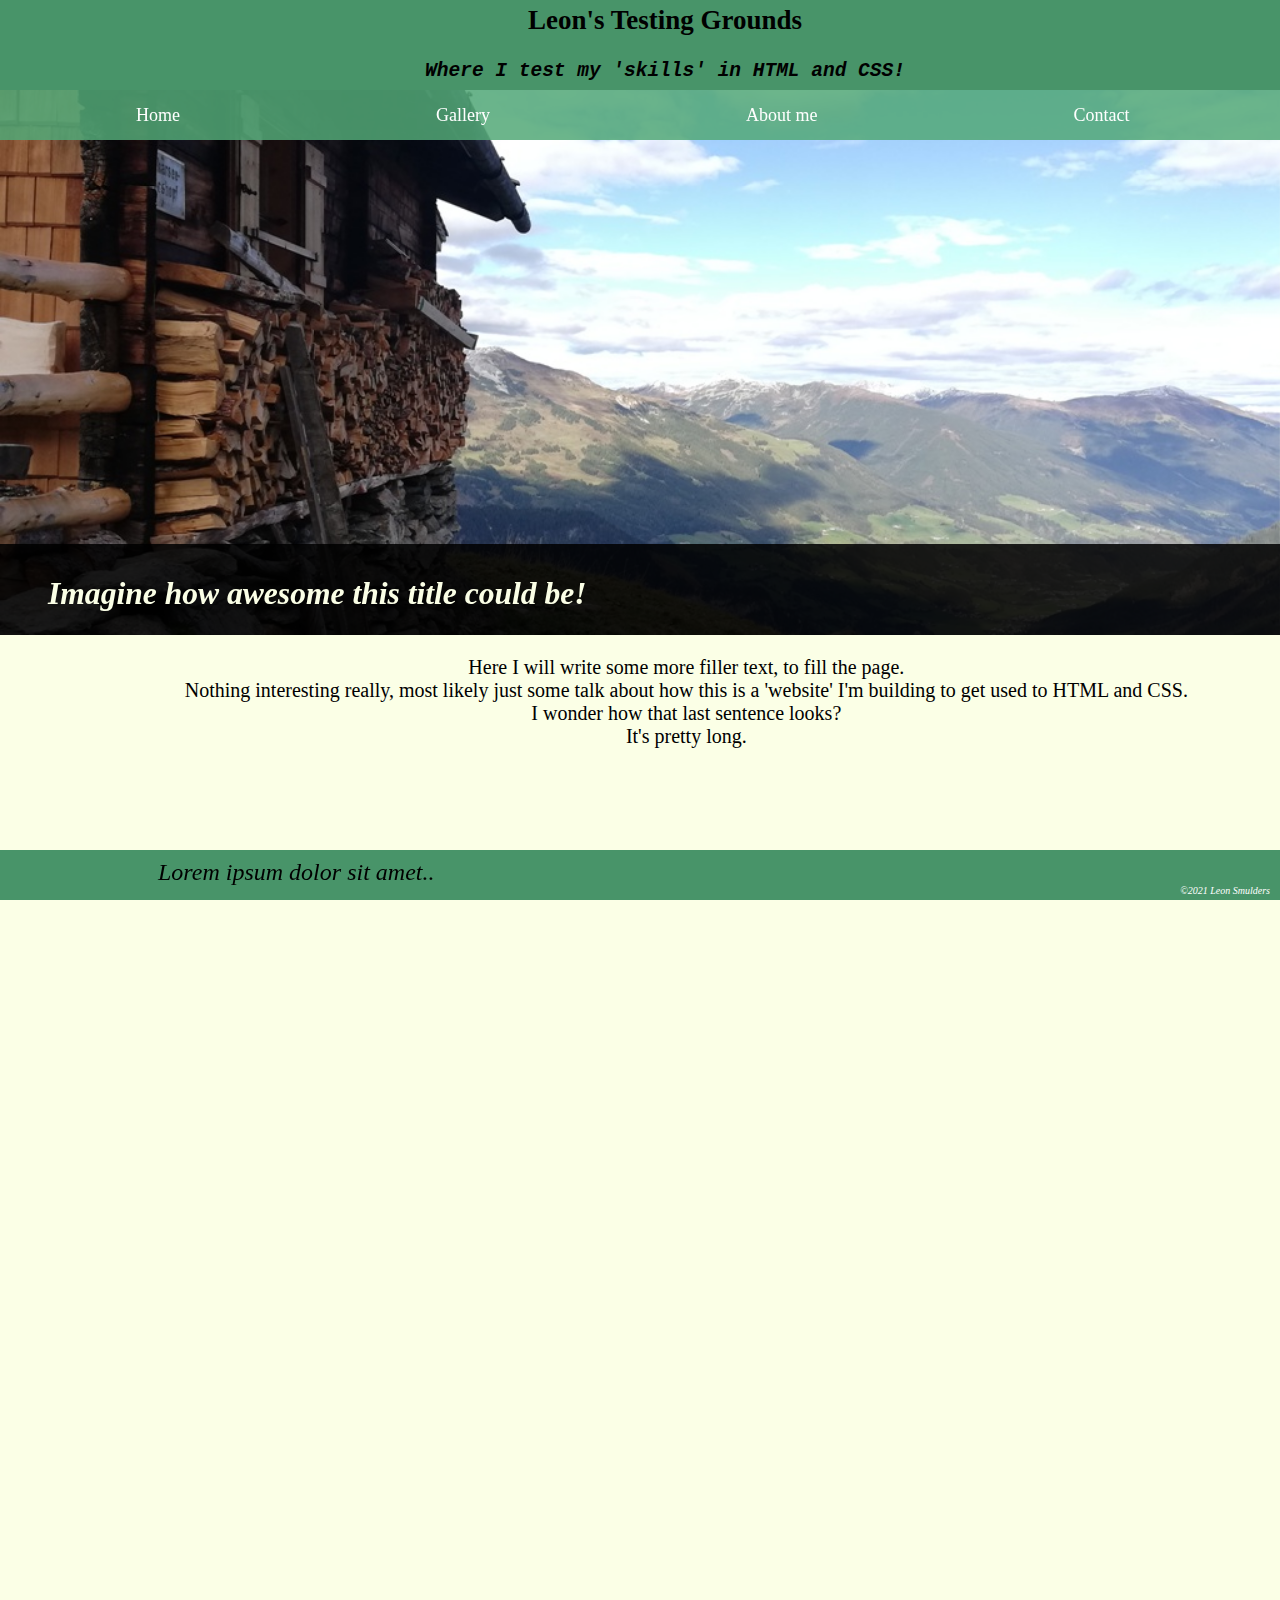
<file: INDEX.html>
<!DOCTYPE= "html">
<html>
<div id="bg">
  <img src="bg-hut.jpg" alt="">
</div>

<head>

<link href="style.css" rel="stylesheet">




<title> Leon&apos;s Testing Grounds </title>
<div>

<h1>

	<b> 
		Leon&apos;s Testing Grounds 
	</b> 
</h1>

<h2>
	Where I test my 'skills' in HTML and CSS!
</h2>

	</head>
</div>

<div>
	<nav> 
		<ul>
			<li> <a href="INDEX.html"> Home </a> </li>
			<li> <a href="PICS.html"> Gallery </a> </li>
			<li> <a href="ABOUTME.html"> About me </a> </li>
			<li> <a href="CONTACT.html"> Contact </a> </li>
		</ul>
	</nav>
</div>

<div class="content">

<body> 



<div class="p1">
<p> 


<h3>
Imagine how awesome this title could be! <br>
</h3>
</p>
</div>
<div class="p2">
<main>
<p>
Here I will write some more filler text, to fill the page. <br>
Nothing interesting really, most likely just some talk about how this is a 'website' I'm building to get used to HTML and CSS. <br>
I wonder how that last sentence looks? <br>
It's pretty long.
</p>
</main>
</div>

</body>




<blockquote>
<em> 
	Lorem ipsum dolor sit amet.. 
	</em>
	</blockquote>	


	</div>
<div class="footer">
	<div class="footer-text"> 
	©2021 Leon Smulders 
	</div>
</div>

</html>
</file>
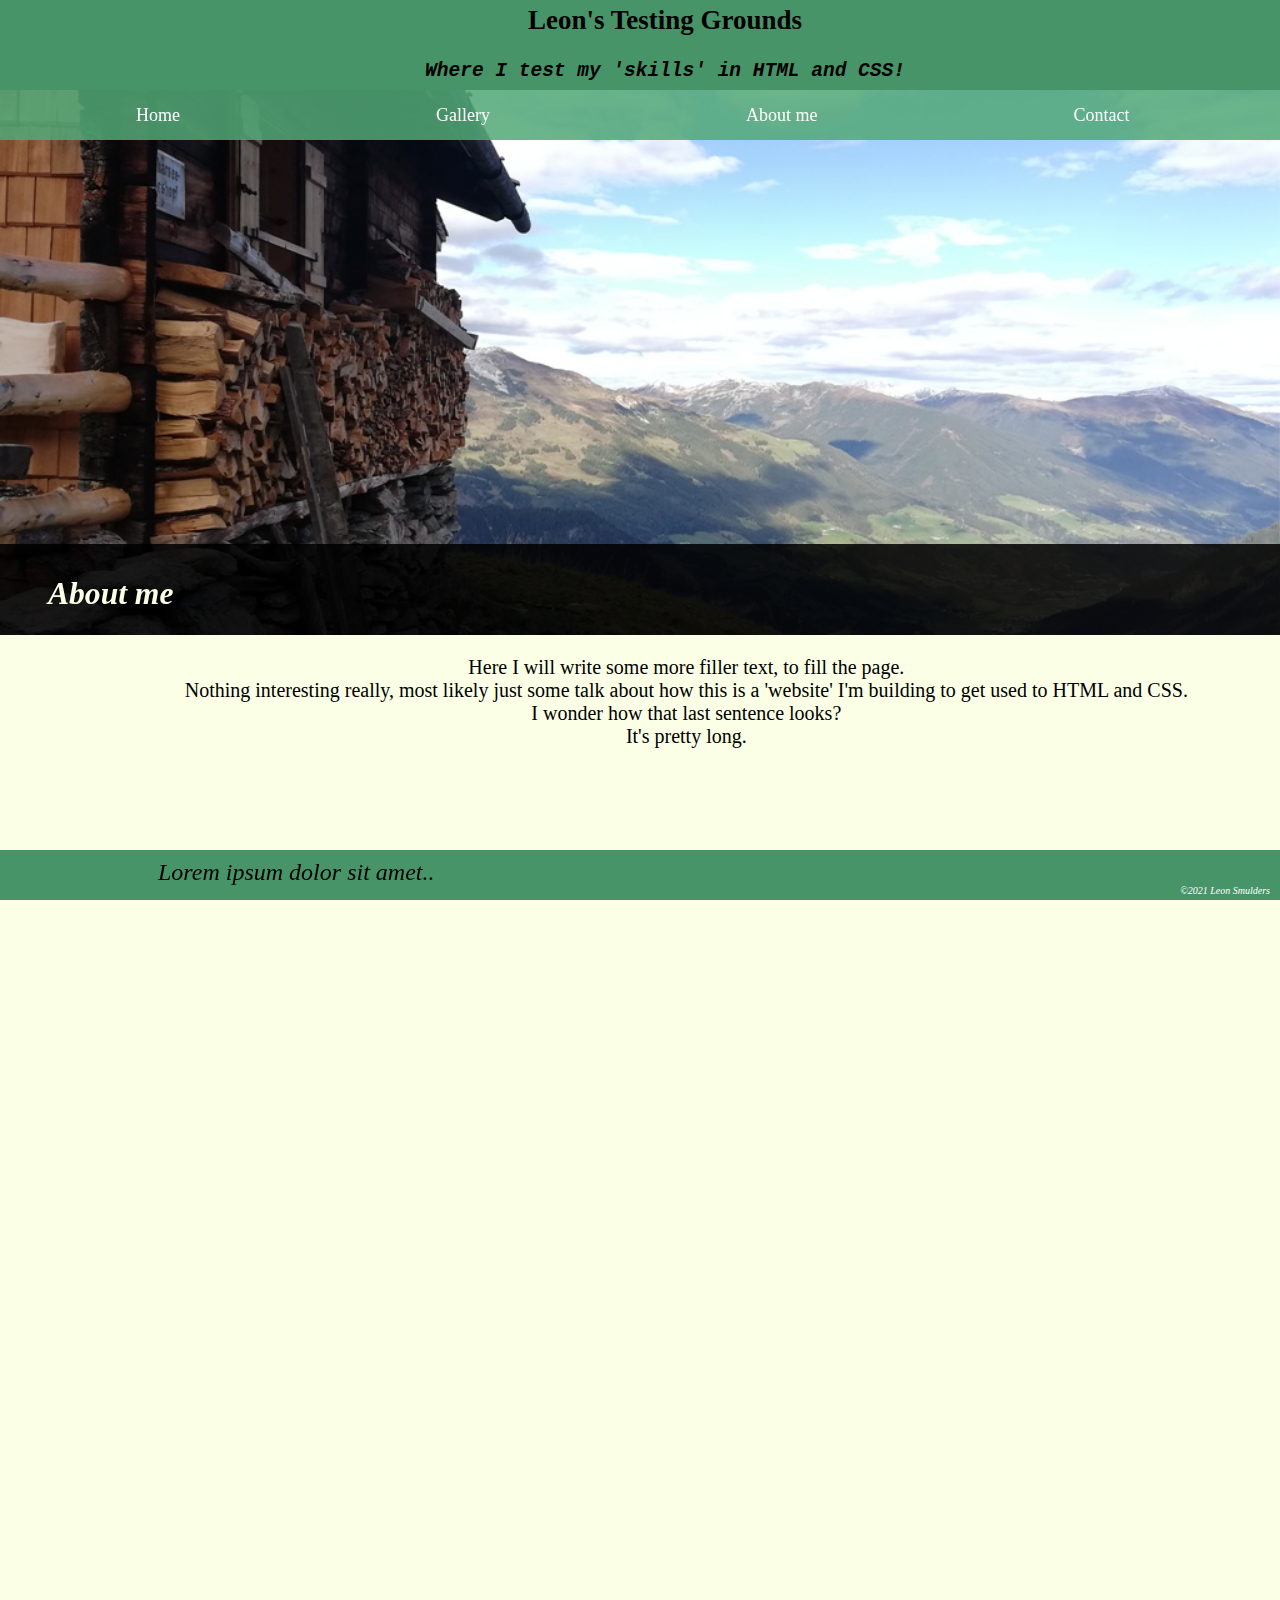
<file: ABOUTME.html>
<!DOCTYPE= "html">
<html>
<div id="bg">
  <img src="bg-hut.jpg">
</div>

<head>

<link href="style.css" rel="stylesheet">




<title> About me </title>
<div>

<h1>

	<b> 
		Leon&apos;s Testing Grounds 
	</b> 
</h1>

<h2>
	Where I test my 'skills' in HTML and CSS!
</h2>

	</head>
</div>

<div>
	<nav> 
		<ul>
			<li> <a href="INDEX.HTML"> Home </a> </li>
			<li> <a href="PICS.html"> Gallery </a> </li>
			<li> <a href="ABOUTME.html"> About me </a> </li>
			<li> <a href="CONTACT.html"> Contact </a> </li>
		</ul>
	</nav>
</div>

<div class="content">

<body> 



<div class="p1">
<p> 


<h3>
About me
	</h3>
 <br>
<main>
</p>
</div>
<div class="p2">

<p>
Here I will write some more filler text, to fill the page. <br>
Nothing interesting really, most likely just some talk about how this is a 'website' I'm building to get used to HTML and CSS. <br>
I wonder how that last sentence looks? <br>
It's pretty long.
</p>

</div>
</main>
</body>




<blockquote>
<em> 
	Lorem ipsum dolor sit amet.. 
	</em>
	</blockquote>	


	</div>
<div class="footer">
	<div class="footer-text"> 
	©2021 Leon Smulders 
	</div>
</div>

</html>
</file>
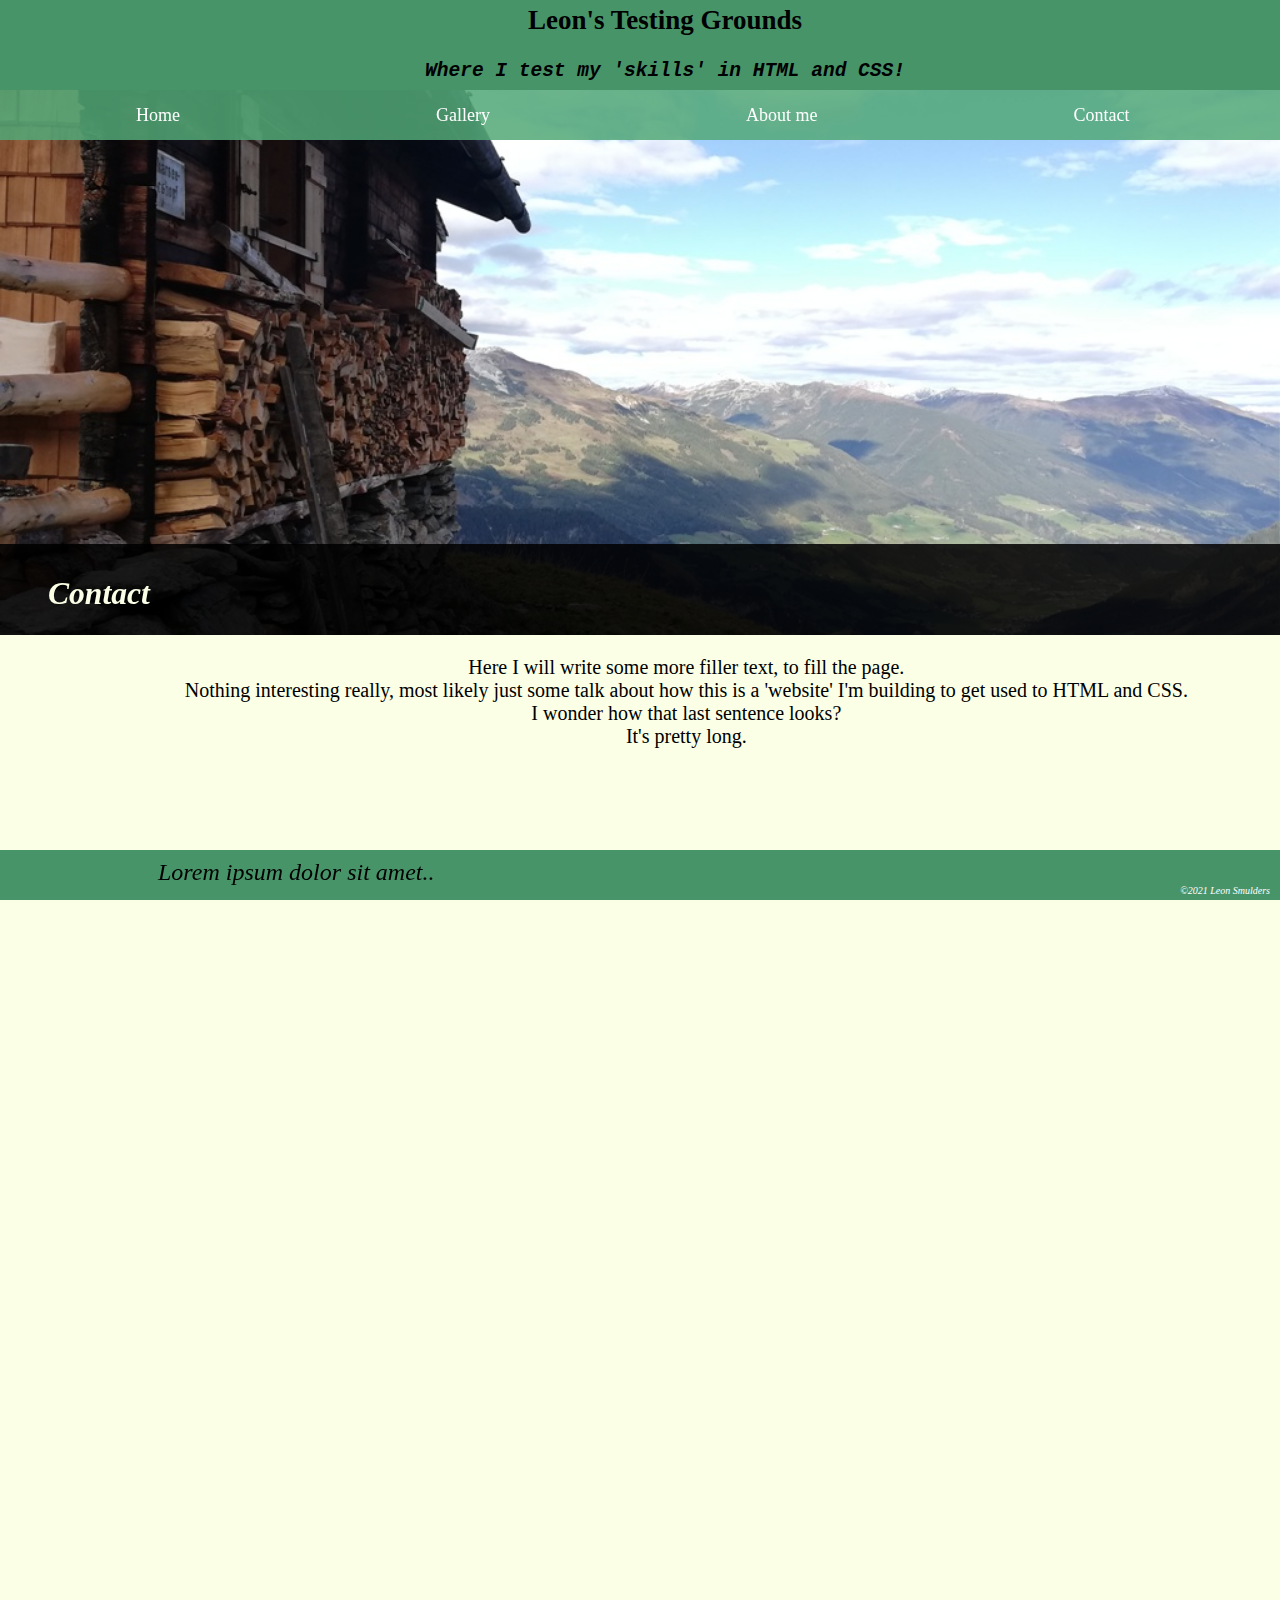
<file: CONTACT.html>
<!DOCTYPE= "html">
<html>
<div id="bg">
  <img src="bg-hut.jpg">
</div>

<head>

<link href="style.css" rel="stylesheet">




<title> Contact </title>
<div>

<h1>

	<b> 
		Leon&apos;s Testing Grounds 
	</b> 
</h1>

<h2>
	Where I test my 'skills' in HTML and CSS!
</h2>

	</head>
</div>

<div>
	<nav> 
		<ul>
			<li> <a href="INDEX.HTML"> Home </a> </li>
			<li> <a href="PICS.html"> Gallery </a> </li>
			<li> <a href="ABOUTME.html"> About me </a> </li>
			<li> <a href="CONTACT.html"> Contact </a> </li>
		</ul>
	</nav>
</div>

<div class="content">

<body> 



<div class="p1">



<h3>
Contact <br>
</h3>

</div>
<div class="p2">
<main>
<p>
Here I will write some more filler text, to fill the page. <br>
Nothing interesting really, most likely just some talk about how this is a 'website' I'm building to get used to HTML and CSS. <br>
I wonder how that last sentence looks? <br>
It's pretty long.
</p>
</main>
</div>

</body>




<blockquote>
<em> 
	Lorem ipsum dolor sit amet.. 
	</em>
	</blockquote>	


	</div>
<div class="footer">
	<div class="footer-text"> 
	©2021 Leon Smulders 
	</div>
</div>

</html>
</file>
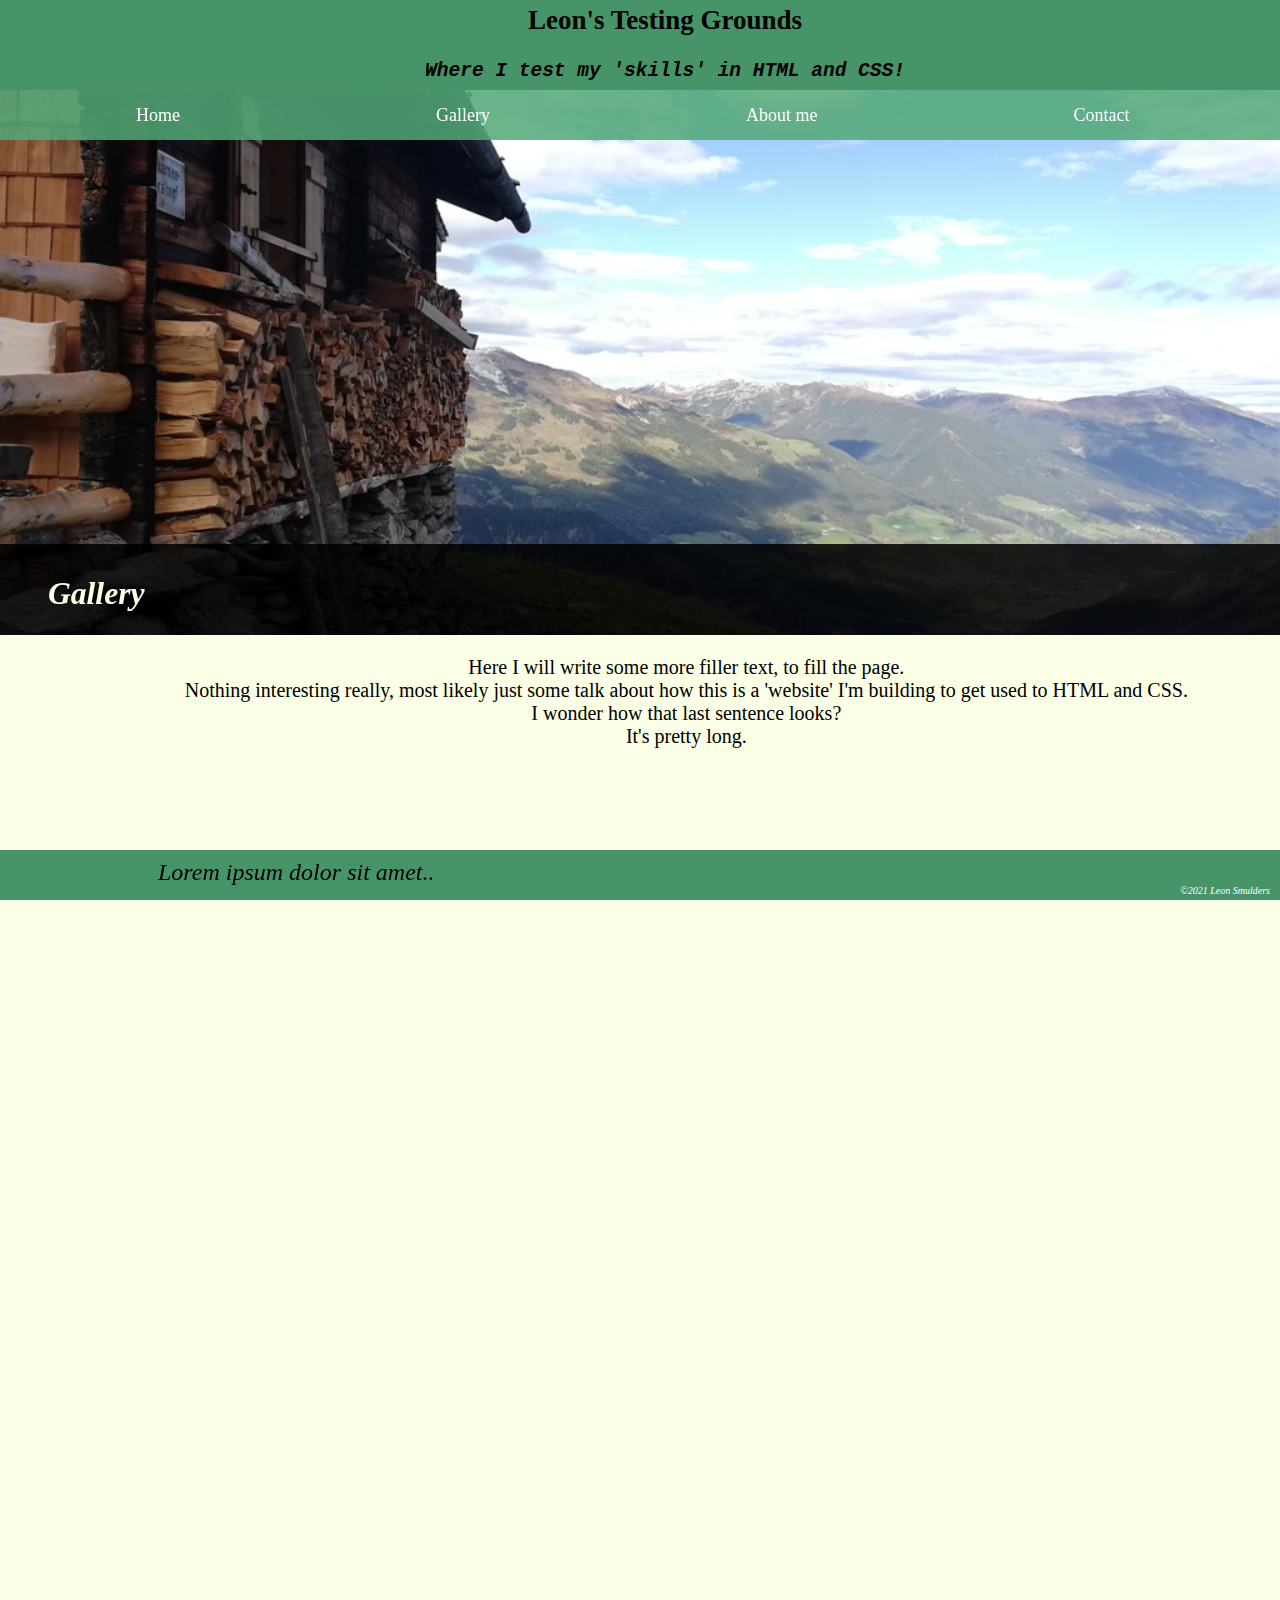
<file: PICS.html>
<!DOCTYPE= "html">
<html>
<div id="bg">
  <img src="bg-hut.jpg">
</div>

<head>

<link href="style.css" rel="stylesheet">




<title> Gallery </title>
<div>

<h1>

	<b> 
		Leon&apos;s Testing Grounds 
	</b> 
</h1>

<h2>
	Where I test my 'skills' in HTML and CSS!
</h2>

	</head>
</div>

<div>
	<nav> 
		<ul>
			<li> <a href="INDEX.HTML"> Home </a> </li>
			<li> <a href="PICS.html"> Gallery </a> </li>
			<li> <a href="ABOUTME.html"> About me </a> </li>
			<li> <a href="CONTACT.html"> Contact </a> </li>
		</ul>
	</nav>
</div>

<div class="content">

<body> 



<div class="p1">
<p> 


<h3>
Gallery 
</h3>
<br>
<main>
</p>
</div>
<div class="p2">

<p>
Here I will write some more filler text, to fill the page. <br>
Nothing interesting really, most likely just some talk about how this is a 'website' I'm building to get used to HTML and CSS. <br>
I wonder how that last sentence looks? <br>
It's pretty long.
</p>

</div>
</main>
</body>




<blockquote>
<em> 
	Lorem ipsum dolor sit amet.. 
	</em>
	</blockquote>	


	</div>
<div class="footer">
	<div class="footer-text"> 
	©2021 Leon Smulders 
	</div>
</div>

</html>
</file>
<file: style.css>
#bg {
  position: fixed; 
  top: -50%; 
  left: -50%; 
  width: 200%; 
  height: 200%;
}
#bg img {
  position: absolute; 
  top: 0; 
  left: 0; 
  right: 0; 
  bottom: 0; 
  margin: auto; 
  min-width: 50%;
  min-height: 50%;
}

h1 {
	position: fixed;
	text-align: center;
	background-color: #489469;
	font-family: Verdana;
	font-size: 3vh;
	padding: 5 25 5 25;
	top: 0;
	left: 0;
    right: 0;
    margin: 0 0 0 0;
	width: 100%;
	height: 50px;
	z-index: 2;
	
	
	
}

h2 {
	font-style: italic; 
	text-align: center; 
	font-family: monospace;
	background-color: #489469;
	font-size; 1vh;
	padding: 5 25 15 25;
	top: 55px;
	left: 0;
	right: 0;
	width: 100%; 
	height: 15px;
	margin: 0 0 10 0;
	position: fixed;
	z-index: 2;
	
}


nav {
	width: 101%;
	height: 50px;
	background-color: rgba(82,168,119,0.85); 
	top: 90px;
	
	margin-left: -10px;
	margin-right: -1px;
	padding: 0 0 0 0;
	position: fixed;
	z-index: 2; 
	
	
}    

		
ul  {
	text-align: center;
	margin: 0 0 0 0;
	padding: 15 0 0 10;
	display: flex;
	font-size: 2vh;
	position: fixed;
	z-index: 2;


}

li 	{	 
	list-style-type: none;
	margin: 0 10vw;
}

a	{
	text-decoration: none;
	color: white;
	padding: 0;
	font-family: Verdana; 
	
}

a:hover{
	color: #EBEBEB;
}

body {
background-color: #FBFFE6; 
z-index: 1;
overflow-x: hidden;
}







.p1 {
	position: relative;
	text-align: left;
	font-size: 27px;
	font-style: italic;
	color: #FBFFE6;
	background-color: rgba(0, 0, 0, 0.85);
	width: 101%;
	height: 80px; 
	padding-top: 1px;
	padding-left: 50px;
	padding-bottom: 10;
	margin-top: 43%;
	margin-left: -10;

}

.p2 {
	position: relative;
	text-align: center;
	font-size: 20px;
	
	background-color: #FBFFE6;
	width: 101%;
	height: 100%; 
	padding-top: 1px;
	padding-left: 50px;
	padding-bottom: 10px;
	margin-top: 0px;
	margin-left: -10;
	
}
.content {
    height: 1300px
}
.footer {
    background: #489469;
    position: fixed;
    left: 0;
    right: 0;
    bottom: 0;
    height: 50px;
	z-index: 1;
}    

.footer-text {
	text-align: right;
	font-style: italic;
	font-size: 10px;
	color: white;
	z-index: 2;
	margin-right: 10px;
	margin-top: 35px; 
}

blockquote {
	text-align: left; 
	font-size: 24px; 
	font-family: 
	Sans Serif, Verdana;
	margin-left: 150px;
	position: fixed;
	bottom: -10;
	z-index: 2;
}
</file>
